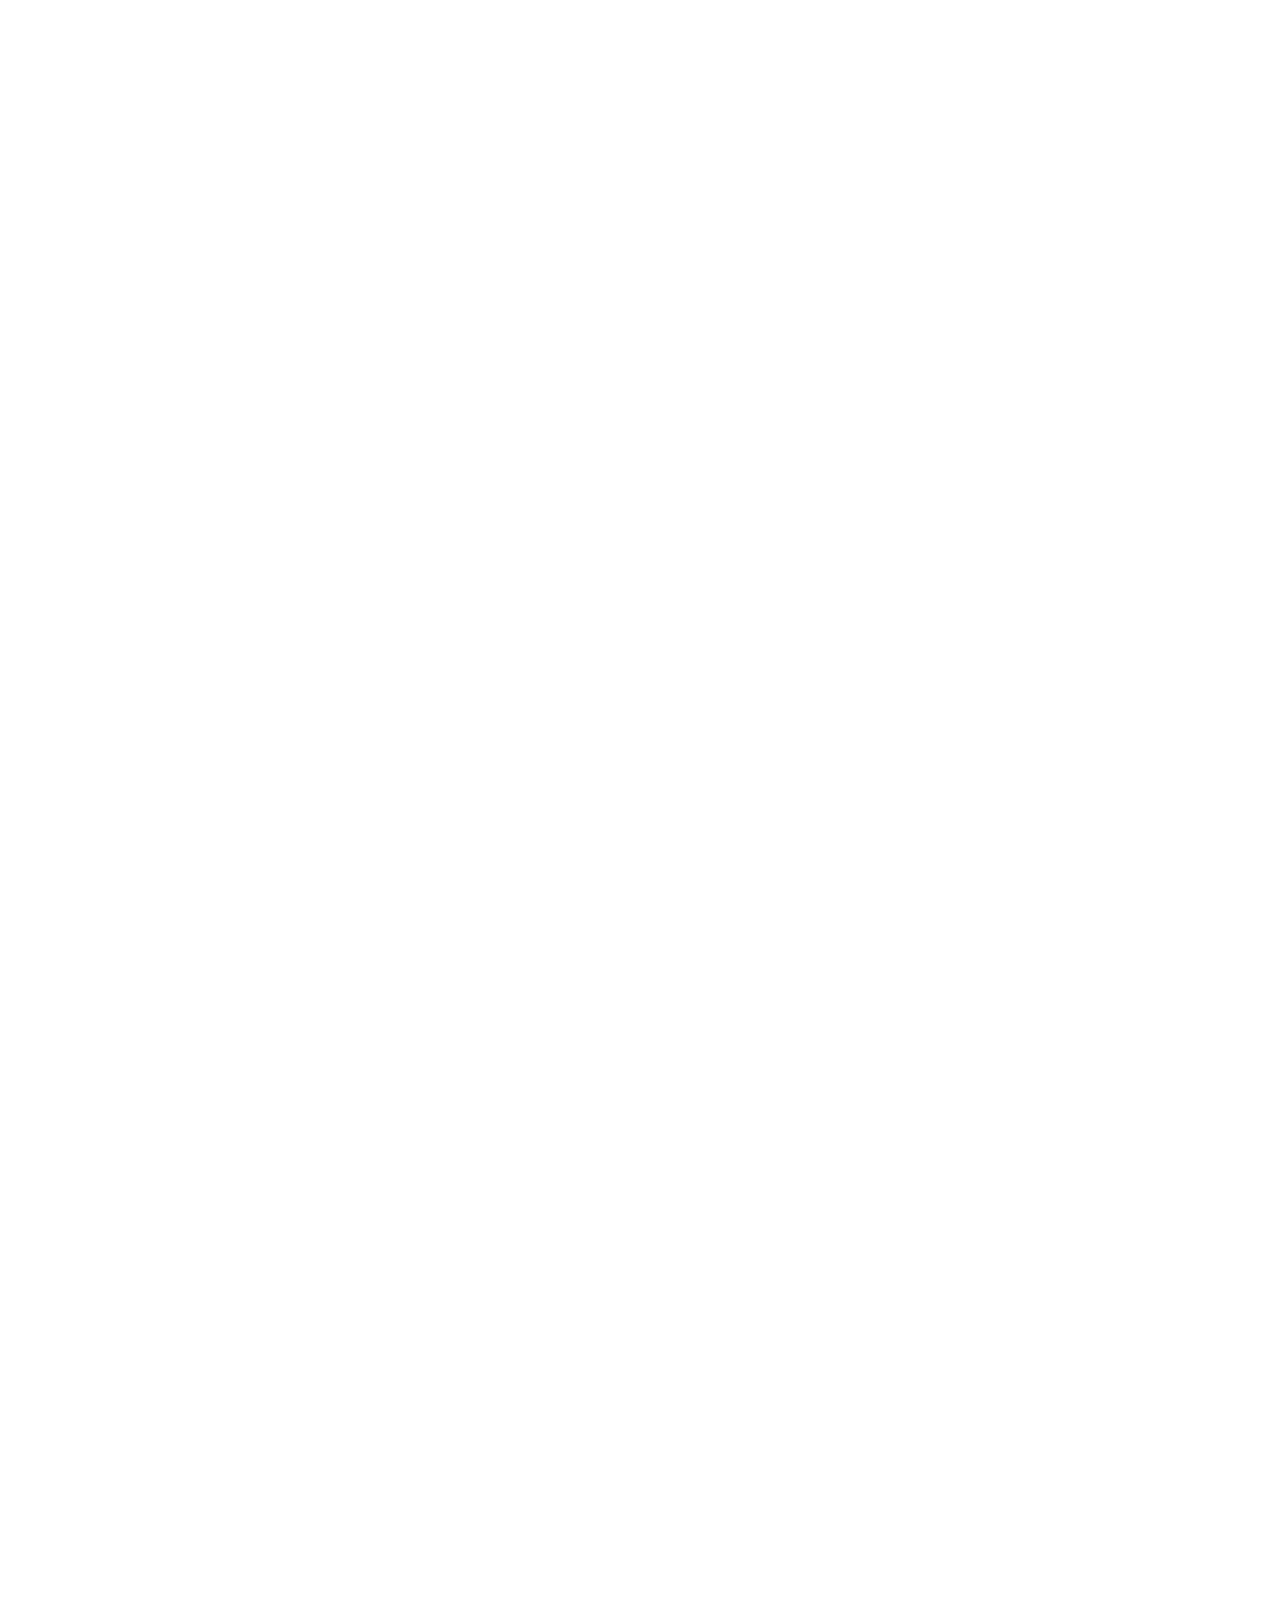
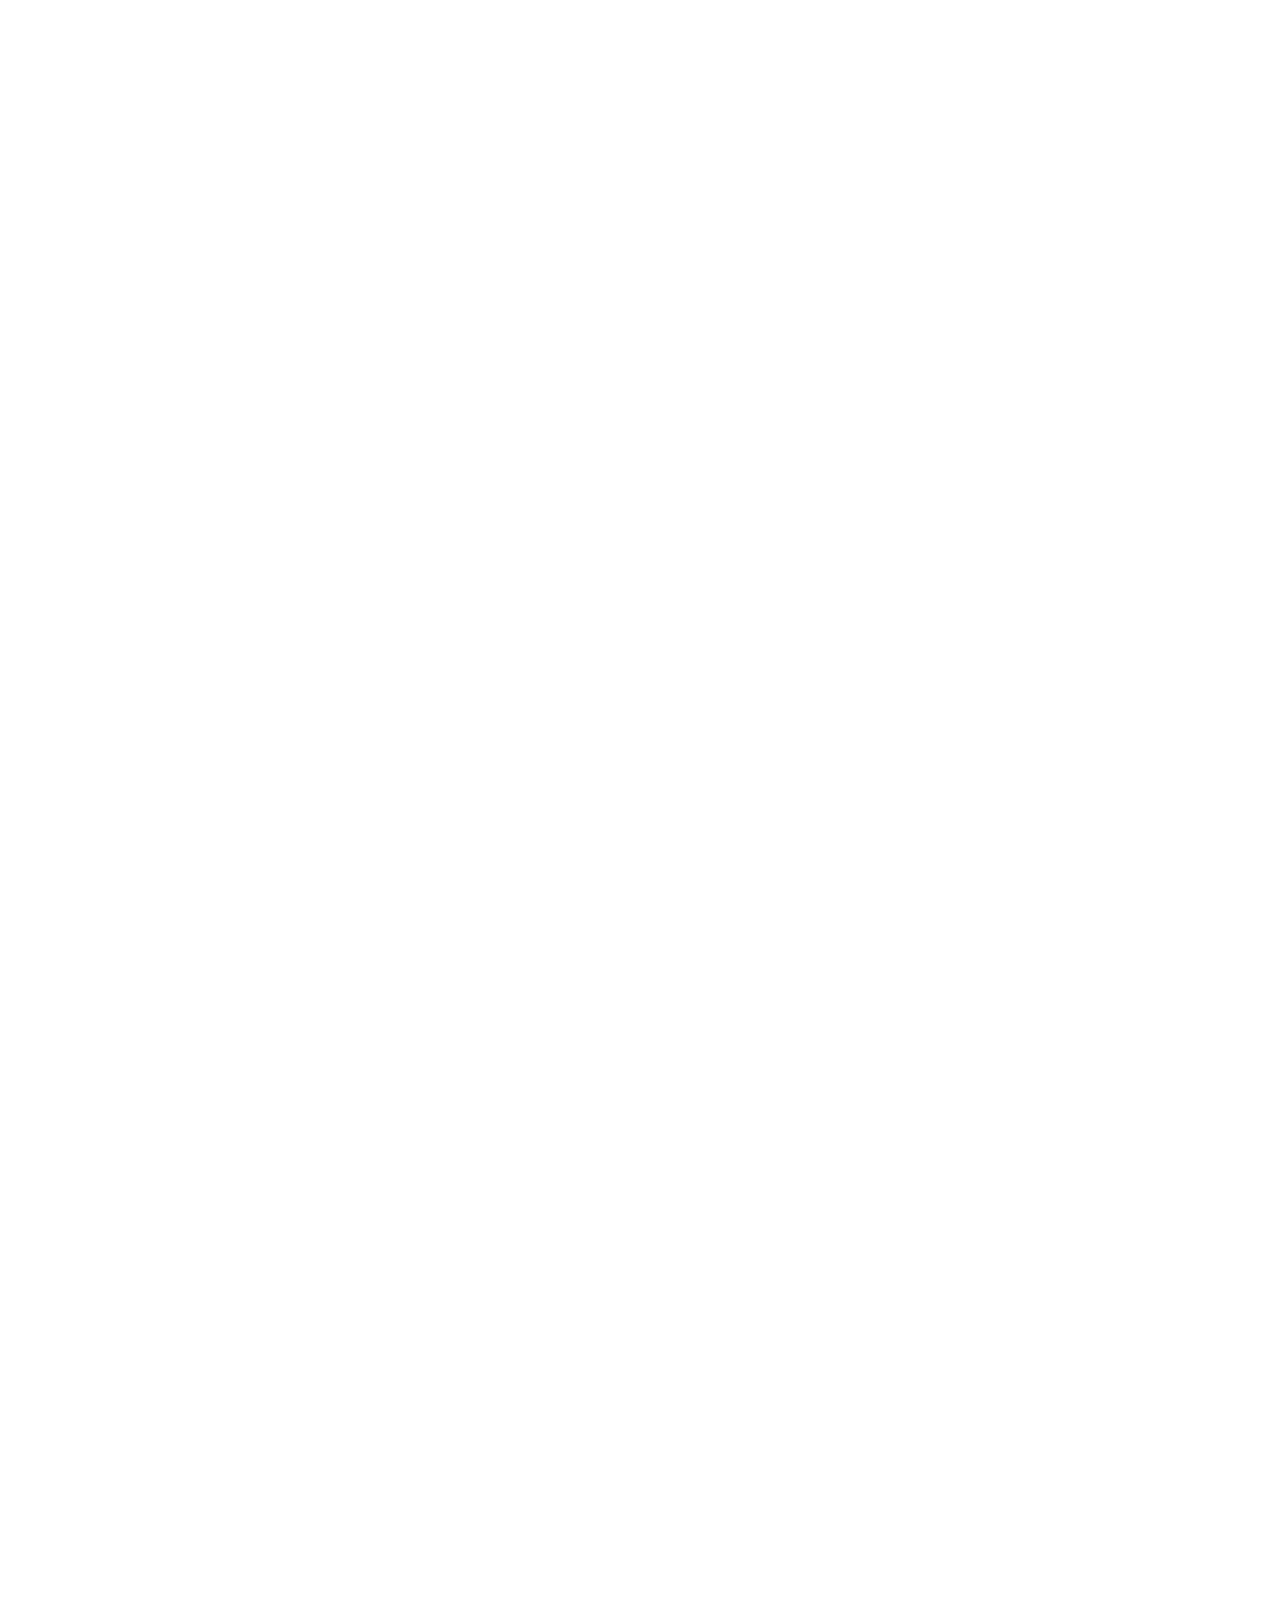
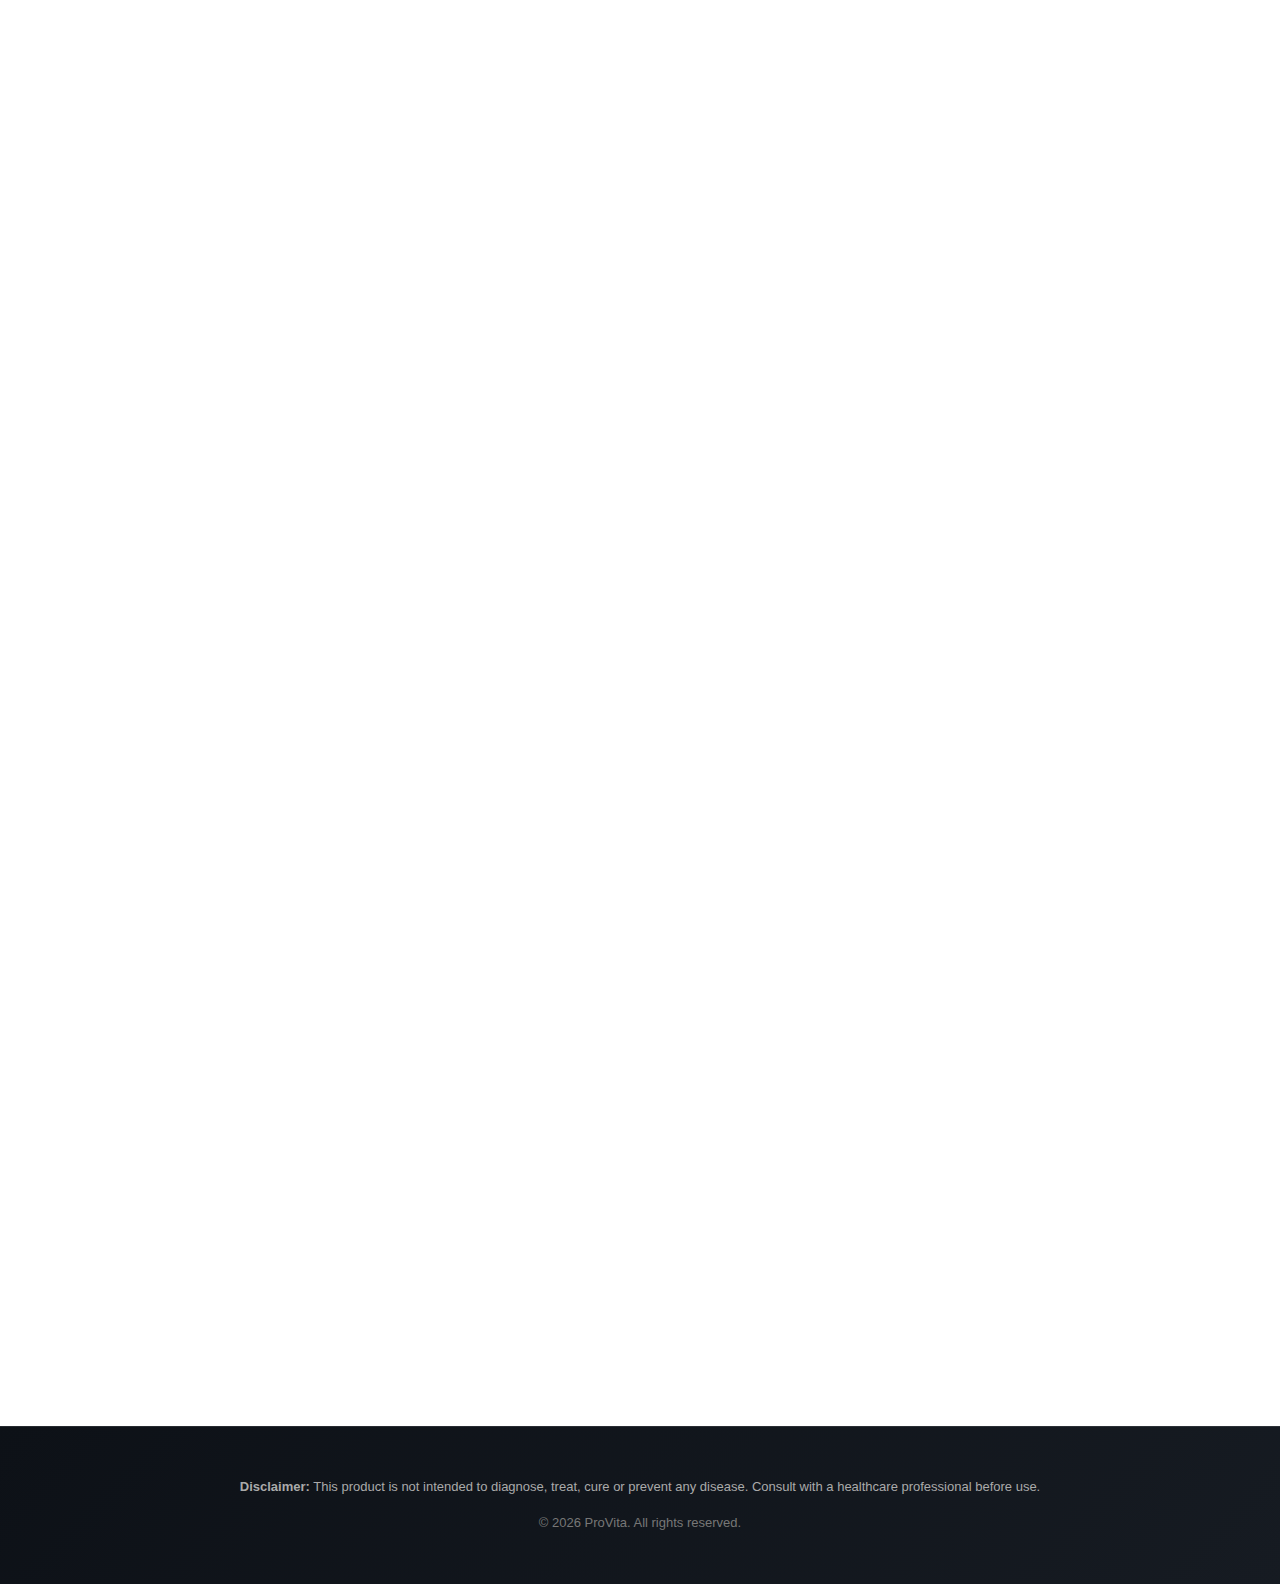
<file: index.html>
<!DOCTYPE html>
<html lang="en">
<head>
    <meta charset="UTF-8">
    <meta name="viewport" content="width=device-width, initial-scale=1.0">
    <title>ProVita - Premium Prostate Support</title>
    <link rel="stylesheet" href="style.css?v=2025-feb">
</head>
<body>
    <!-- HERO SECTION -->
    <section class="hero">
        <div class="hero-container">
            <div class="hero-product">
                <img src="photo_2025-12-17_21-32-59.jpg" alt="ProVita Product Bottle" class="hero-image">
            </div>
            <div class="hero-content">
                <h1 class="hero-headline">Support Your Prostate Health Naturally</h1>
                <p class="hero-subheadline">Advanced plant-based formula with Pumpkin Seed Oil, Saw Palmetto & Zinc.</p>
                
                <ul class="benefits-list">
                    <li>✔ Supports normal prostate function</li>
                    <li>✔ Helps reduce frequent urination</li>
                    <li>✔ 100% Plant-Based Formula</li>
                </ul>

                <button class="cta-button" onclick="scrollToOrder()">Order Now</button>

                <div class="price-section">
                    <div class="price-display">
                        <span class="old-price">4800 ден</span>
                        <span class="new-price">2400 ден</span>
                        <span class="discount-badge">-50%</span>
                    </div>
                    <p class="limited-offer">Limited Time Offer</p>
                </div>
            </div>
        </div>
    </section>

    <!-- BENEFITS SECTION -->
    <section class="benefits">
        <div class="container">
            <h2>Why Choose ProVita?</h2>
            <div class="benefits-grid">
                <div class="benefit-card">
                    <div class="benefit-icon">🌿</div>
                    <h3>Natural Ingredients</h3>
                    <p>100% plant-based formula with carefully selected botanical extracts for maximum effectiveness.</p>
                </div>
                <div class="benefit-card">
                    <div class="benefit-icon">🔬</div>
                    <h3>Scientifically Selected Extracts</h3>
                    <p>Each ingredient is backed by research and proven to support healthy prostate function.</p>
                </div>
                <div class="benefit-card">
                    <div class="benefit-icon">🇪🇺</div>
                    <h3>Produced in EU</h3>
                    <p>Manufactured under strict quality standards in European facilities with certified processes.</p>
                </div>
            </div>
        </div>
    </section>

    <!-- INGREDIENTS SECTION -->
    <section class="ingredients">
        <div class="container">
            <div class="ingredients-layout">
                <div class="ingredients-text">
                    <h2>Premium Active Ingredients</h2>
                    <p>Our proprietary formula combines the most effective natural compounds for prostate health:</p>
                    
                    <div class="ingredient-list">
                        <div class="ingredient-item">
                            <h4>Pumpkin Seed Oil</h4>
                            <span class="dosage">400mg</span>
                            <p>Rich in zinc and fatty acids, supports normal urinary function.</p>
                        </div>
                        <div class="ingredient-item">
                            <h4>Saw Palmetto (Serenoa repens)</h4>
                            <span class="dosage">400mg</span>
                            <p>Traditionally used to maintain healthy prostate size and function.</p>
                        </div>
                        <div class="ingredient-item">
                            <h4>African Cherry Extract</h4>
                            <span class="dosage">300mg</span>
                            <p>Potent antioxidant that supports healthy inflammation response.</p>
                        </div>
                        <div class="ingredient-item">
                            <h4>Zinc</h4>
                            <span class="dosage">15mg</span>
                            <p>Essential mineral for male reproductive health and immune function.</p>
                        </div>
                    </div>
                </div>
                <div class="ingredients-image">
                    <img src="photo_2025-12-17_21-32-59.jpg" alt="ProVita Ingredients">
                </div>
            </div>
        </div>
    </section>

    <!-- HOW IT WORKS SECTION -->
    <section class="how-it-works">
        <div class="container">
            <h2>How ProVita Works</h2>
            <div class="steps-grid">
                <div class="step">
                    <div class="step-number">1</div>
                    <h3>Nourishes Prostate Tissue</h3>
                    <p>Our blend of natural compounds provides essential nutrients to support healthy prostate cells.</p>
                </div>
                <div class="step">
                    <div class="step-number">2</div>
                    <h3>Supports Urinary Flow</h3>
                    <p>Helps maintain normal urinary function and frequency throughout the day and night.</p>
                </div>
                <div class="step">
                    <div class="step-number">3</div>
                    <h3>Promotes Long-Term Vitality</h3>
                    <p>Supports overall male health and wellness with sustained, consistent results.</p>
                </div>
            </div>
        </div>
    </section>

    <!-- SOCIAL PROOF SECTION -->
    <section class="social-proof">
        <div class="container">
            <h2>Trusted by Men 40+ Across Europe</h2>
            <p class="proof-subtitle">Thousands of satisfied customers experiencing real results</p>
            
            <div class="testimonials-grid">
                <div class="testimonial-card">
                    <div class="stars">★★★★★</div>
                    <p>"ProVita has truly changed my life. I sleep through the night without interruptions now. Highly recommended!"</p>
                    <p class="author">— Michael K., age 52</p>
                </div>
                <div class="testimonial-card">
                    <div class="stars">★★★★★</div>
                    <p>"After 3 months of use, I noticed a significant improvement. The natural formula is exactly what I was looking for."</p>
                    <p class="author">— David R., age 48</p>
                </div>
                <div class="testimonial-card">
                    <div class="stars">★★★★★</div>
                    <p>"Expert quality at a fair price. No side effects, just pure natural support. Worth every euro!"</p>
                    <p class="author">— Stefan M., age 56</p>
                </div>
            </div>
        </div>
    </section>

    <!-- ORDER SECTION -->
    <section class="order-section" id="order">
        <div class="container">
            <h2>Secure Your ProVita Supply Today</h2>
            <p class="order-subtitle">Join thousands of satisfied customers across Europe</p>
            
            <form class="order-form" id="orderForm">
                <div class="form-group">
                    <label for="firstName">First Name</label>
                    <input type="text" id="firstName" name="firstName" required>
                </div>

                <div class="form-group">
                    <label for="lastName">Last Name</label>
                    <input type="text" id="lastName" name="lastName" required>
                </div>

                <div class="form-group">
                    <label for="phone">Phone Number</label>
                    <input type="tel" id="phone" name="phone" required>
                </div>

                <button type="submit" class="submit-button">Place Order</button>
            </form>
        </div>
    </section>

    <!-- FOOTER -->
    <footer class="footer">
        <div class="container">
            <div class="footer-content">
                <p class="disclaimer"><strong>Disclaimer:</strong> This product is not intended to diagnose, treat, cure or prevent any disease. Consult with a healthcare professional before use.</p>
                <p class="copyright">&copy; 2026 ProVita. All rights reserved.</p>
            </div>
        </div>
    </footer>

    <!-- SUCCESS MODAL -->
    <div class="modal" id="successModal">
        <div class="modal-content">
            <h3>Thank You!</h3>
            <p>We will contact you shortly to confirm your order.</p>
            <button onclick="closeModal()" class="modal-button">Close</button>
        </div>
    </div>

    <!-- SALES NOTIFICATION POPUP -->
    <div class="notification-popup" id="notificationPopup">
        <div class="notification-content">
            <p class="notification-message" id="notificationMessage"></p>
        </div>
    </div>

    <script src="script.js"></script>
</body>
</html>
</file>
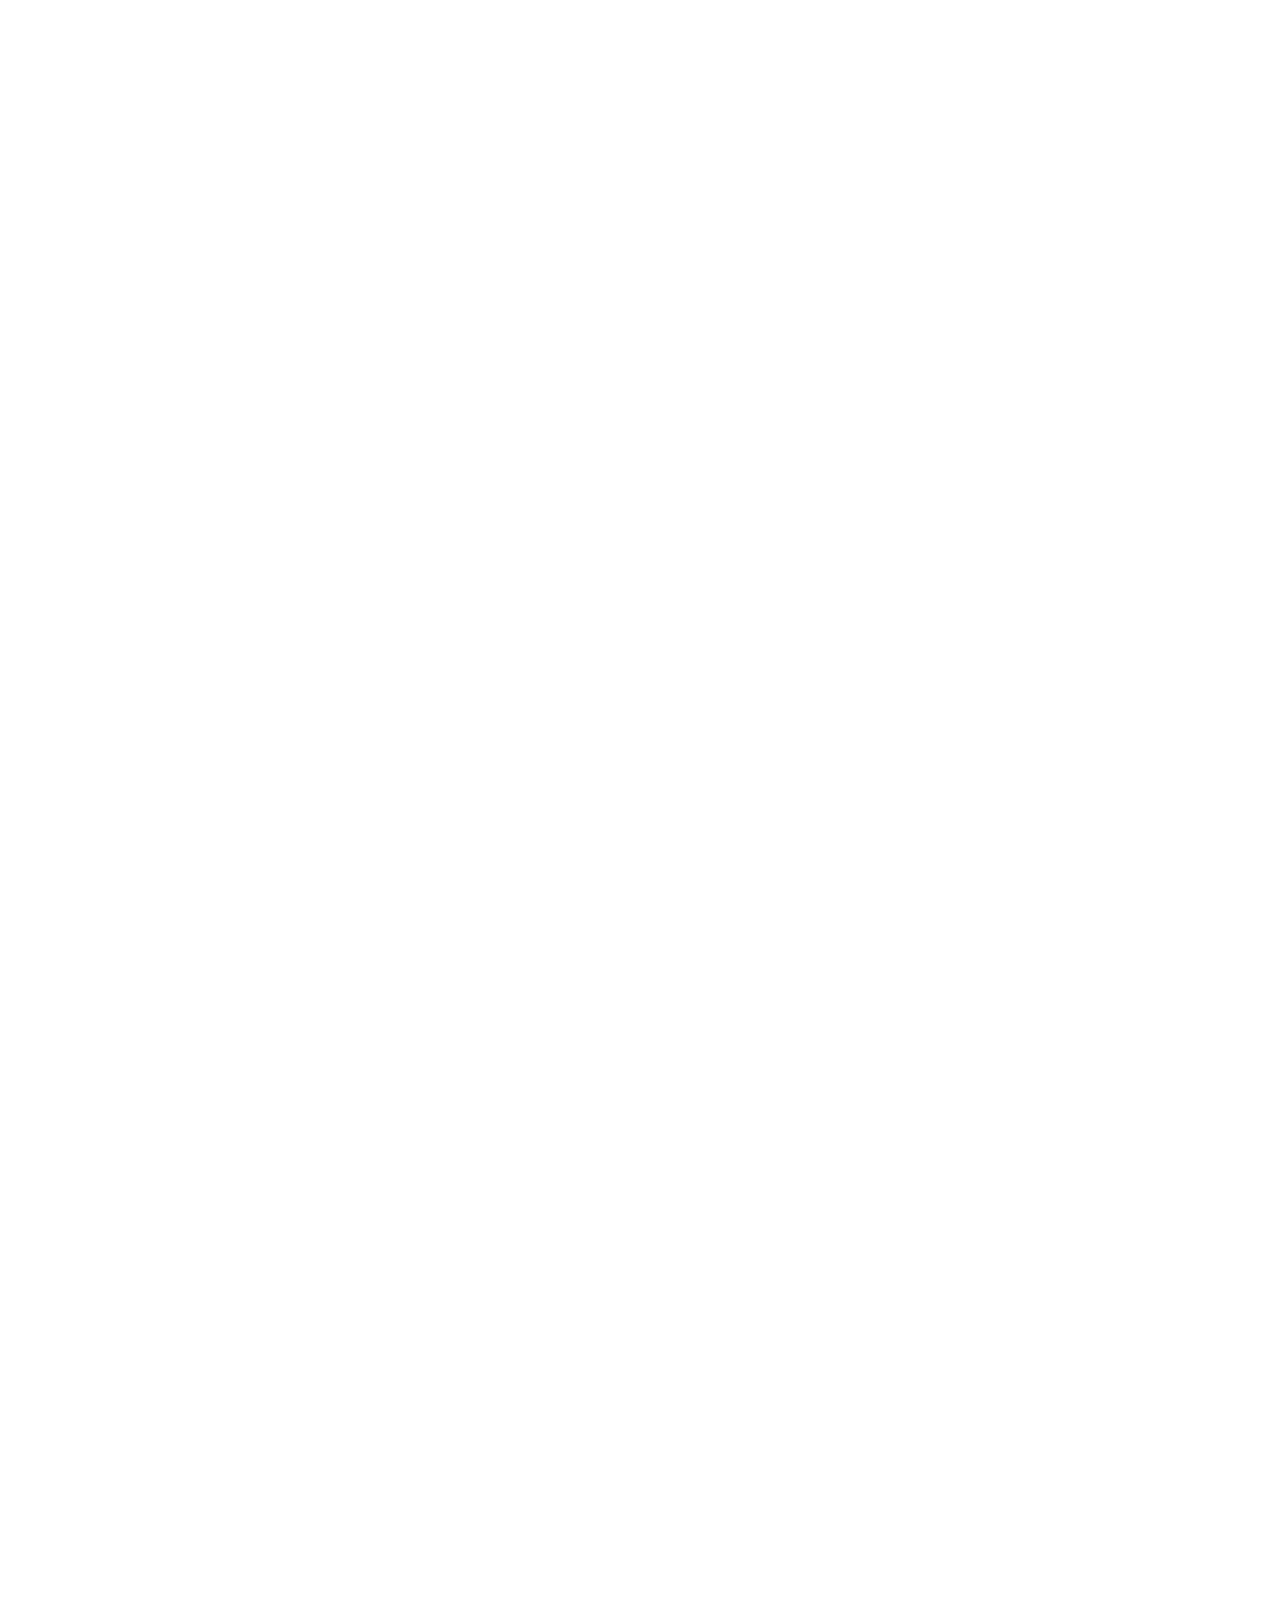
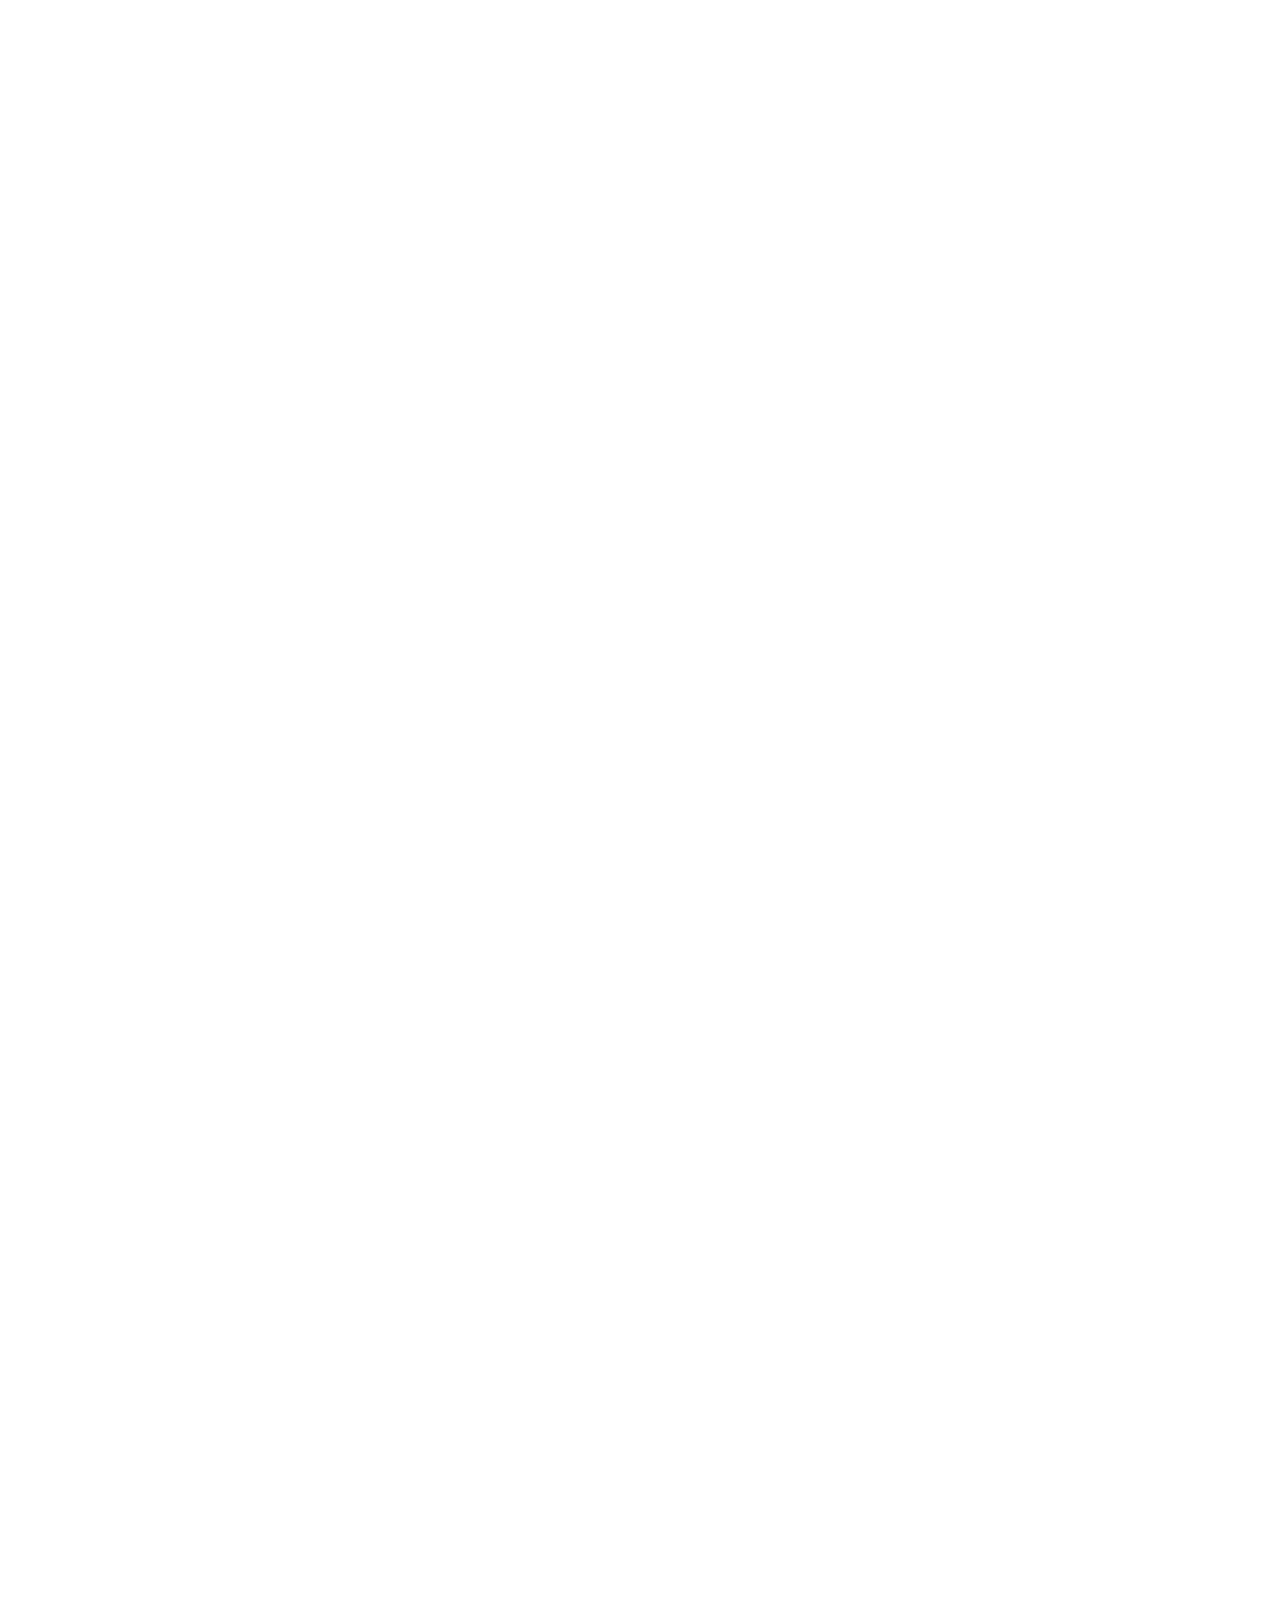
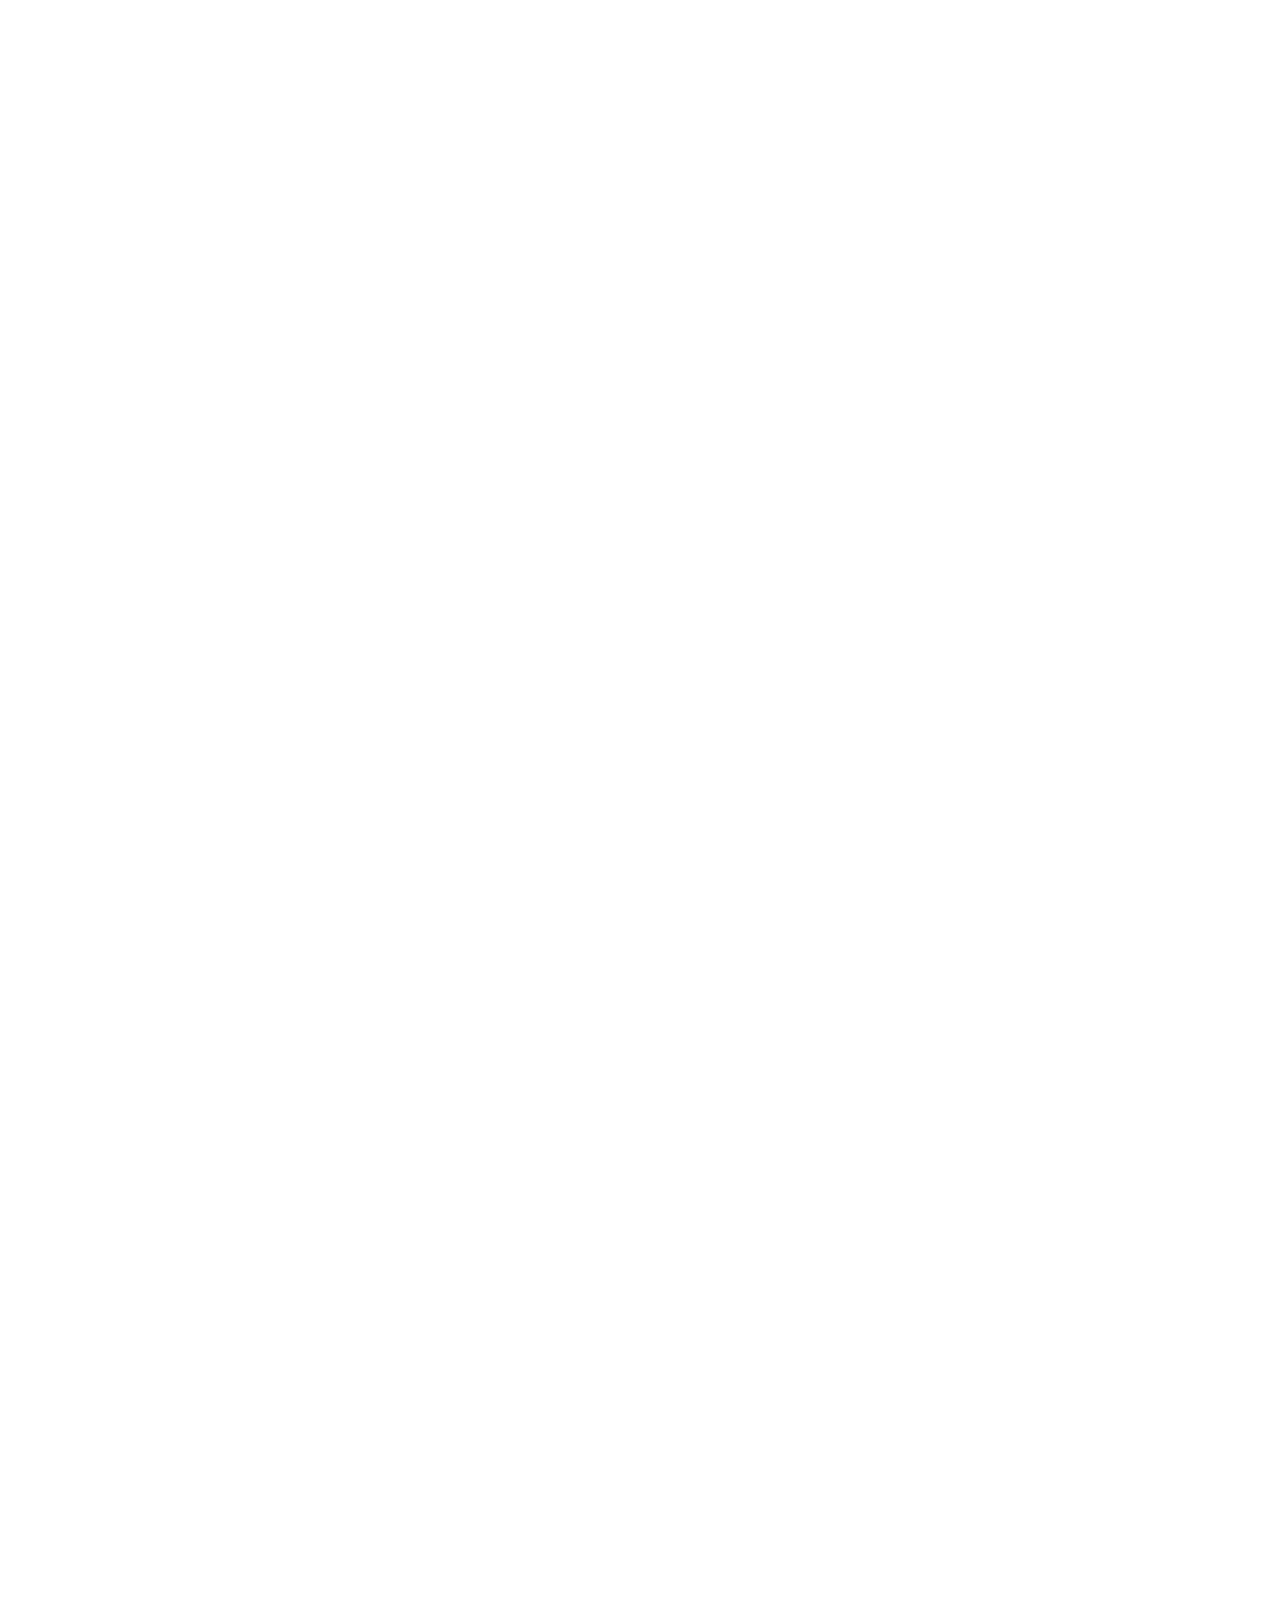
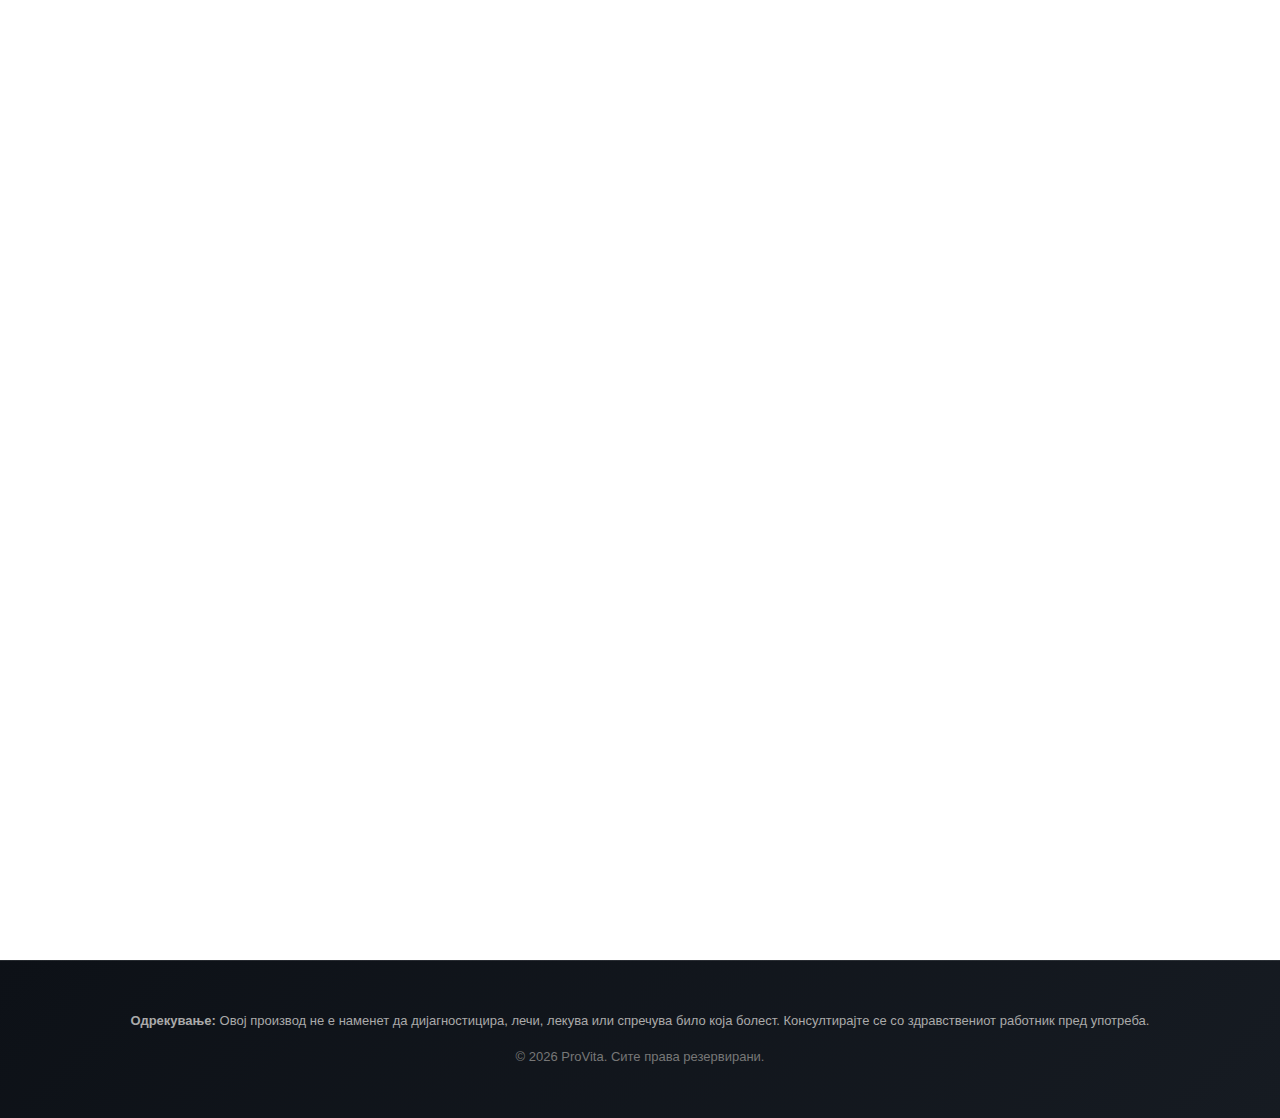
<file: index-mk.html>
<!DOCTYPE html>
<html lang="mk">
<head>
    <meta charset="UTF-8">
    <meta name="viewport" content="width=device-width, initial-scale=1.0">
    <title>ProVita - Премиум поддршка за простатата</title>
    <link rel="stylesheet" href="style.css?v=2025-feb">
</head>
<body>
    <!-- HERO SECTION -->
    <section class="hero">
        <div class="hero-container">
            <div class="hero-product">
                <img src="photo_2025-12-17_21-32-59.jpg" alt="Производ ProVita Шише" class="hero-image">
            </div>
            <div class="hero-content">
                <h1 class="hero-headline">Поддржете го здравјето на простатата природно</h1>
                <p class="hero-subheadline">Напредна растителна формула со масло од семе од тиква, пилула од простата и цинк.</p>
                
                <ul class="benefits-list">
                    <li>✔ Поддржува нормална функција на простатата</li>
                    <li>✔ Помага да се намали честа мочење</li>
                    <li>✔ 100% растителна формула</li>
                </ul>

                <button class="cta-button" onclick="scrollToOrder()">Нарачај сега</button>

                <div class="price-section">
                    <div class="price-display">
                        <span class="old-price">4800 ден</span>
                        <span class="new-price">2400 ден</span>
                        <span class="discount-badge">-50%</span>
                    </div>
                    <p class="limited-offer">Ограничена временска понуда</p>
                </div>
            </div>
        </div>
    </section>

    <!-- BENEFITS SECTION -->
    <section class="benefits">
        <div class="container">
            <h2>Зошто да изберете ProVita?</h2>
            <div class="benefits-grid">
                <div class="benefit-card">
                    <div class="benefit-icon">🌿</div>
                    <h3>Природни ингредиенти</h3>
                    <p>100% растителна формула со внимателно избрани ботаниски екстракти за максимална ефективност.</p>
                </div>
                <div class="benefit-card">
                    <div class="benefit-icon">🔬</div>
                    <h3>Научно избрани екстракти</h3>
                    <p>Секој ингредиент е потпиран со истражување и доказан да поддржува здрава функција на простатата.</p>
                </div>
                <div class="benefit-card">
                    <div class="benefit-icon">🇪🇺</div>
                    <h3>Производство во ЕУ</h3>
                    <p>Произведено според строги стандарди за квалитет во европските установи со сертифицирани процеси.</p>
                </div>
            </div>
        </div>
    </section>

    <!-- INGREDIENTS SECTION -->
    <section class="ingredients">
        <div class="container">
            <div class="ingredients-layout">
                <div class="ingredients-text">
                    <h2>Проблеми со често мокрење? Време е за вистинска поддршка.</h2>
                    <p>ProVita комбинира моќни природни екстракти во клинички прецизни дози за да помогне при често ноќно станување, слаб уринарен проток и непријатност во простатата.</p>
                    
                    <div class="ingredient-list">
                        <div class="ingredient-item">
                            <h4>Масло од семе од тиква</h4>
                            <span class="dosage">400mg</span>
                            <p>Клинички докажaно помага при ноќно мокрење и слаб уринарен проток. Богато со фитостероли кои ја поддржуваат здравата функција на простатата.</p>
                        </div>
                        <div class="ingredient-item">
                            <h4>Палмето (Serenoa repens)</h4>
                            <span class="dosage">400mg</span>
                            <p>Познат како природната подршка за простатата — помага да се намали напнатост и да се подобри уринарниот проток. Хиљадници мажи чувствуваат разлика во 4-6 недели.</p>
                        </div>
                        <div class="ingredient-item">
                            <h4>Африкански вишен екстракт</h4>
                            <span class="dosage">300mg</span>
                            <p>Редок и моќен антиоксидант кој намалува воспаление и непријатност. Помага телото да се опорави и да функционира на оптимална перформанса.</p>
                        </div>
                        <div class="ingredient-item">
                            <h4>Цинк</h4>
                            <span class="dosage">15mg</span>
                            <p>Критичен минерал за простата — квалитетот на семенската течност и полова функција зависат од достаточни нивоа. Суппортира имунска одбрана.</p>
                        </div>
                    </div>
                    <p style="margin-top: 30px; font-size: 14px; color: #666; font-weight: 500; padding-top: 20px; border-top: 2px solid #f0f0f0;">✓ Создадено за мажи 40+ кои сакаат контрола и сигурност.</p>
                </div>
                <div class="ingredients-image">
                    <img src="photo_2025-12-17_21-32-59.jpg" alt="Ингредиенти на ProVita">
                </div>
            </div>
        </div>
    </section>

    <!-- HOW IT WORKS SECTION -->
    <section class="how-it-works">
        <div class="container">
            <div class="how-it-works-header">
                <h2>Вратете ја <span class="highlight">контролата</span> над вашите ноќи.</h2>
                <p>ProVita делува целосно – за подобар уринарен проток, помалку ноќни будења и поголема сигурност во секојдневието.</p>
            </div>

            <div class="how-it-works-cards">
                <div class="premium-card">
                    <div class="card-icon">💧</div>
                    <div class="card-number">1</div>
                    <h3>Смирува притисок во простатата</h3>
                    <p>Поддржува природен баланс и го намалува чувството на <span class="highlight-text">итност</span>.</p>
                </div>

                <div class="premium-card">
                    <div class="card-icon">🔄</div>
                    <div class="card-number">2</div>
                    <h3>Го стабилизира уринарниот проток</h3>
                    <p>Помага празнењето да биде <span class="highlight-text">полесно</span> и поконтролирано.</p>
                </div>

                <div class="premium-card">
                    <div class="card-icon">✨</div>
                    <div class="card-number">3</div>
                    <h3>Враќа чувство на сигурност</h3>
                    <p>Помага да спиете мирно и да се чувствувате <span class="highlight-text">самоуверено</span> преку ден.</p>
                </div>
            </div>

            <div class="how-it-works-footer">
                <p>Поддршка која делува постепено и сигурно со континуирана употреба.</p>
            </div>
        </div>
    </section>

    <!-- SOCIAL PROOF SECTION -->
    <section class="social-proof">
        <div class="container">
            <h2>Доверен од мажи 40+ низ Европа</h2>
            <p class="proof-subtitle">Илјади задоволни клиенти кои искусуваат вистински резултати</p>
            
            <div class="testimonials-grid">
                <div class="testimonial-card">
                    <div class="stars">★★★★★</div>
                    <p>"ProVita вистински ја промени мојата жизна. Сега спијам цела ноќ без прекини. Од срце препорачувам!"</p>
                    <p class="author">— Мирослав К., 52 години</p>
                </div>
                <div class="testimonial-card">
                    <div class="stars">★★★★★</div>
                    <p>"По 3 месеци на користење, забележав значително подобрување. Природната формула е точно она што барав."</p>
                    <p class="author">— David R., 48 години</p>
                </div>
                <div class="testimonial-card">
                    <div class="stars">★★★★★</div>
                    <p>"Експертна kvalitet со фер цена. Без странични ефекти, само чиста природна поддршка. Вредна секој евро!"</p>
                    <p class="author">— Stefan M., 56 години</p>
                </div>
            </div>
        </div>
    </section>

    <!-- ORDER SECTION -->
    <section class="order-section" id="order">
        <div class="container">
            <h2>Поддржете го вашето машко здравје на природен начин</h2>
            <p class="order-subtitle">Формула со внимателно избрани екстракти произведена во ЕУ.</p>
            
            <form class="order-form" id="orderForm">
                <div class="form-group">
                    <label for="firstName">Име</label>
                    <input type="text" id="firstName" name="firstName" required>
                </div>

                <div class="form-group">
                    <label for="lastName">Презиме</label>
                    <input type="text" id="lastName" name="lastName" required>
                </div>

                <div class="form-group">
                    <label for="phone">Телефонски број</label>
                    <input type="tel" id="phone" name="phone" required>
                </div>

                <button type="submit" class="submit-button">Направи нарачка</button>
            </form>
        </div>
    </section>

    <!-- FOOTER -->
    <footer class="footer">
        <div class="container">
            <div class="footer-content">
                <p class="disclaimer"><strong>Одрекување:</strong> Овој производ не е наменет да дијагностицира, лечи, лекува или спречува било која болест. Консултирајте се со здравствениот работник пред употреба.</p>
                <p class="copyright">&copy; 2026 ProVita. Сите права резервирани.</p>
            </div>
        </div>
    </footer>

    <!-- SUCCESS MODAL -->
    <div class="modal" id="successModal">
        <div class="modal-content">
            <h3>Благодариме!</h3>
            <p>Ќе ви контактираме во кратко време за потврда на вашата нарачка.</p>
            <button onclick="closeModal()" class="modal-button">Затвори</button>
        </div>
    </div>

    <!-- SALES NOTIFICATION POPUP -->
    <div class="notification-popup" id="notificationPopup">
        <div class="notification-content">
            <p class="notification-message" id="notificationMessage"></p>
        </div>
    </div>

    <script src="script.js"></script>
</body>
</html>
</file>
<file: style.css>
/* GLOBAL STYLES */
* {
    margin: 0;
    padding: 0;
    box-sizing: border-box;
}

:root {
    --primary: #1e88e5;
    --dark: #111;
    --accent-green: #4caf50;
    --light-gray: #f5f5f5;
    --text-gray: #666;
    --white: #ffffff;
    --border-radius: 8px;
}

html {
    scroll-behavior: smooth;
}

body {
    font-family: 'Inter', -apple-system, BlinkMacSystemFont, 'Segoe UI', sans-serif;
    color: var(--dark);
    line-height: 1.6;
    overflow-x: hidden;
}

.container {
    max-width: 1200px;
    margin: 0 auto;
    padding: 0 20px;
}

/* HERO SECTION */
.hero {
    background: linear-gradient(135deg, #ffffff 0%, #f0f7ff 50%, #f0f9ff 100%);
    padding: 80px 20px;
    min-height: 100vh;
    display: flex;
    align-items: center;
    justify-content: center;
    position: relative;
    overflow: hidden;
}

.hero::before {
    content: '';
    position: absolute;
    top: -50%;
    right: -10%;
    width: 600px;
    height: 600px;
    background: radial-gradient(circle, rgba(30, 136, 229, 0.1) 0%, transparent 70%);
    border-radius: 50%;
    z-index: 0;
}

.hero::after {
    content: '';
    position: absolute;
    bottom: -30%;
    left: -5%;
    width: 400px;
    height: 400px;
    background: radial-gradient(circle, rgba(76, 175, 80, 0.08) 0%, transparent 70%);
    border-radius: 50%;
    z-index: 0;
}

.hero-container {
    max-width: 1200px;
    margin: 0 auto;
    display: grid;
    grid-template-columns: 1fr 1fr;
    gap: 60px;
    align-items: center;
    position: relative;
    z-index: 1;
}

.hero-product {
    display: flex;
    justify-content: center;
    align-items: center;
}

.hero-image {
    max-width: 100%;
    height: auto;
    filter: drop-shadow(0 25px 50px rgba(30, 136, 229, 0.25)) drop-shadow(0 10px 20px rgba(76, 175, 80, 0.1));
    animation: floatImage 3.5s ease-in-out infinite;
    border-radius: 20px;
}

@keyframes floatImage {
    0%, 100% { transform: translateY(0px); }
    50% { transform: translateY(-20px); }
}

.hero-content {
    z-index: 2;
}

.hero-headline {
    font-size: 48px;
    font-weight: 800;
    line-height: 1.2;
    margin-bottom: 20px;
    color: var(--dark);
    letter-spacing: -0.5px;
}

.hero-subheadline {
    font-size: 18px;
    color: var(--text-gray);
    margin-bottom: 30px;
    line-height: 1.8;
}

.benefits-list {
    list-style: none;
    margin-bottom: 40px;
    font-size: 16px;
}

.benefits-list li {
    margin-bottom: 15px;
    color: var(--dark);
    font-weight: 500;
}

.cta-button {
    background: linear-gradient(135deg, var(--primary) 0%, #1565c0 100%);
    color: white;
    padding: 16px 40px;
    font-size: 16px;
    font-weight: 600;
    border: none;
    border-radius: var(--border-radius);
    cursor: pointer;
    transition: all 0.3s ease;
    box-shadow: 0 8px 25px rgba(30, 136, 229, 0.35);
    position: relative;
    overflow: hidden;
}

.cta-button::before {
    content: '';
    position: absolute;
    top: 0;
    left: -100%;
    width: 100%;
    height: 100%;
    background: rgba(255, 255, 255, 0.2);
    transition: left 0.3s ease;
}

.cta-button:hover::before {
    left: 100%;
}

.cta-button:hover {
    background: linear-gradient(135deg, #1565c0 0%, #0d47a1 100%);
    transform: translateY(-3px);
    box-shadow: 0 12px 35px rgba(30, 136, 229, 0.45);
}

.cta-button:active {
    transform: translateY(-1px);
}

/* PRICE SECTION */
.price-section {
    margin-top: 50px;
    text-align: center;
    animation: slideInUp 0.6s ease 0.3s both;
    background: linear-gradient(135deg, rgba(76, 175, 80, 0.08) 0%, rgba(30, 136, 229, 0.05) 100%);
    padding: 35px;
    border-radius: 12px;
    border: 2px solid rgba(76, 175, 80, 0.15);
    box-shadow: 0 10px 30px rgba(76, 175, 80, 0.1);
}

@keyframes slideInUp {
    from {
        opacity: 0;
        transform: translateY(20px);
    }
    to {
        opacity: 1;
        transform: translateY(0);
    }
}

.price-display {
    display: flex;
    align-items: center;
    justify-content: center;
    gap: 25px;
    margin-bottom: 15px;
    flex-wrap: wrap;
    position: relative;
}

.old-price {
    font-size: 22px;
    color: #999;
    text-decoration: line-through;
    text-decoration-thickness: 3px;
    text-decoration-color: #ff4444;
    font-weight: 500;
    opacity: 0.7;
}

.new-price {
    font-size: 44px;
    font-weight: 900;
    color: var(--accent-green);
    text-shadow: 0 2px 10px rgba(76, 175, 80, 0.2);
    letter-spacing: -1px;
}

.discount-badge {
    background: linear-gradient(135deg, #ff4444 0%, #ff6b6b 100%);
    color: white;
    padding: 10px 18px;
    border-radius: 24px;
    font-size: 15px;
    font-weight: 800;
    box-shadow: 0 6px 20px rgba(255, 68, 68, 0.4);
    transform: rotate(-5deg);
    animation: pulse 2s ease-in-out infinite;
}

@keyframes pulse {
    0%, 100% { transform: rotate(-5deg) scale(1); }
    50% { transform: rotate(-5deg) scale(1.05); }
}

.limited-offer {
    font-size: 13px;
    color: #ff4444;
    font-weight: 700;
    letter-spacing: 1px;
    text-transform: uppercase;
    margin: 0;
    animation: blink 1.5s ease-in-out infinite;
}

@keyframes blink {
    0%, 100% { opacity: 1; }
    50% { opacity: 0.7; }
}

/* BENEFITS SECTION */
.benefits {
    padding: 100px 20px;
    background: white;
    position: relative;
}

.benefits h2 {
    text-align: center;
    font-size: 42px;
    font-weight: 800;
    margin-bottom: 70px;
    color: var(--dark);
    letter-spacing: -0.5px;
}

.benefits-grid {
    display: grid;
    grid-template-columns: repeat(auto-fit, minmax(300px, 1fr));
    gap: 40px;
}

.benefit-card {
    background: white;
    padding: 40px;
    border-radius: 12px;
    text-align: center;
    transition: all 0.4s cubic-bezier(0.175, 0.885, 0.32, 1.275);
    box-shadow: 0 6px 20px rgba(30, 136, 229, 0.08);
    border: 1px solid rgba(30, 136, 229, 0.08);
}

.benefit-card:hover {
    transform: translateY(-8px);
    box-shadow: 0 15px 40px rgba(30, 136, 229, 0.15);
    border-color: rgba(30, 136, 229, 0.2);
}

.benefit-icon {
    font-size: 48px;
    margin-bottom: 20px;
}

.benefit-card h3 {
    font-size: 20px;
    margin-bottom: 15px;
    color: var(--dark);
}

.benefit-card p {
    color: var(--text-gray);
    font-size: 14px;
    line-height: 1.7;
}

/* INGREDIENTS SECTION */
.ingredients {
    padding: 100px 20px;
    background: linear-gradient(135deg, #f5f9fc 0%, #ffffff 50%, #f9fbfc 100%);
}

.ingredients h2 {
    font-size: 42px;
    font-weight: 800;
    margin-bottom: 25px;
    color: var(--dark);
    letter-spacing: -0.5px;
}

.ingredients > .container > .ingredients-layout {
    display: grid;
    grid-template-columns: 1fr 1fr;
    gap: 60px;
    align-items: center;
}

.ingredients-text > p {
    color: var(--text-gray);
    font-size: 16px;
    margin-bottom: 40px;
    line-height: 1.8;
}

.ingredient-list {
    display: flex;
    flex-direction: column;
    gap: 30px;
}

.ingredient-item {
    background: white;
    padding: 28px;
    border-radius: 12px;
    border-left: 5px solid var(--primary);
    box-shadow: 0 6px 20px rgba(30, 136, 229, 0.08);
    transition: all 0.4s ease;
    border-top: 1px solid rgba(30, 136, 229, 0.08);
}

.ingredient-item h4 {
    font-size: 16px;
    color: var(--dark);
    margin-bottom: 8px;
    display: flex;
    justify-content: space-between;
    align-items: center;
}

.dosage {
    background: var(--accent-green);
    color: white;
    padding: 4px 12px;
    border-radius: 4px;
    font-size: 12px;
    font-weight: 600;
}

.ingredient-item p {
    color: var(--text-gray);
    font-size: 14px;
    line-height: 1.6;
    margin-top: 8px;
}

.ingredient-item:hover {
    box-shadow: 0 12px 30px rgba(30, 136, 229, 0.15);
    transform: translateX(8px);
    border-left-color: var(--accent-green);
}

.ingredients-image {
    display: flex;
    justify-content: center;
    align-items: center;
}

.ingredients-image img {
    max-width: 100%;
    height: auto;
    border-radius: var(--border-radius);
    box-shadow: 0 10px 30px rgba(0, 0, 0, 0.1);
}

/* HOW IT WORKS SECTION */
.how-it-works {
    padding: 140px 20px;
    background: linear-gradient(135deg, #e3f2fd 0%, #bbdefb 35%, #90caf9 65%, #e1f5fe 100%);
    position: relative;
    overflow: hidden;
}

.how-it-works::before {
    content: '';
    position: absolute;
    top: -150px;
    right: -100px;
    width: 500px;
    height: 500px;
    background: radial-gradient(circle, rgba(30, 136, 229, 0.15) 0%, transparent 70%);
    border-radius: 50%;
    blur: 80px;
}

.how-it-works::after {
    content: '';
    position: absolute;
    bottom: -100px;
    left: -100px;
    width: 400px;
    height: 400px;
    background: radial-gradient(circle, rgba(76, 175, 80, 0.1) 0%, transparent 70%);
    border-radius: 50%;
}

.how-it-works .container {
    position: relative;
    z-index: 1;
    max-width: 1200px;
}

.how-it-works-header {
    text-align: center;
    margin-bottom: 90px;
    animation: fadeInDown 0.9s ease;
}

.how-it-works-header h2 {
    font-size: 52px;
    font-weight: 900;
    color: var(--dark);
    margin-bottom: 25px;
    line-height: 1.2;
    letter-spacing: -1.2px;
    text-shadow: 0 2px 4px rgba(0, 0, 0, 0.05);
}

.how-it-works-header h2 .highlight {
    background: linear-gradient(120deg, #1e88e5 0%, #42a5f5 50%, #64b5f6 100%);
    -webkit-background-clip: text;
    -webkit-text-fill-color: transparent;
    background-clip: text;
    text-decoration: underline;
    text-decoration-color: #4caf50;
    text-decoration-thickness: 5px;
    text-underline-offset: 12px;
    font-weight: 900;
}

.how-it-works-header p {
    font-size: 18px;
    color: var(--text-gray);
    max-width: 750px;
    margin: 0 auto;
    line-height: 1.9;
    font-weight: 500;
}

.how-it-works-cards {
    display: grid;
    grid-template-columns: repeat(auto-fit, minmax(330px, 1fr));
    gap: 55px;
    margin-bottom: 80px;
    max-width: 1300px;
    margin-left: auto;
    margin-right: auto;
}

.premium-card {
    background: linear-gradient(135deg, #ffffff 0%, #f8fbff 50%, #ffffff 100%);
    border-radius: 24px;
    padding: 75px 45px 55px;
    text-align: center;
    box-shadow: 0 20px 60px rgba(30, 136, 229, 0.2), inset 0 1px 0 rgba(255, 255, 255, 0.6);
    transition: all 0.6s cubic-bezier(0.175, 0.885, 0.32, 1.275);
    position: relative;
    border: 1px solid rgba(30, 136, 229, 0.15);
    animation: fadeInUp 0.9s ease 0.2s both;
    overflow: hidden;
    background-clip: padding-box;
}

.premium-card::before {
    content: '';
    position: absolute;
    top: 0;
    left: 0;
    right: 0;
    height: 6px;
    background: linear-gradient(90deg, var(--primary) 0%, #42a5f5 50%, var(--accent-green) 100%);
    box-shadow: 0 4px 15px rgba(30, 136, 229, 0.3);
}

.premium-card::after {
    content: '';
    position: absolute;
    top: 0;
    right: 0;
    width: 150px;
    height: 150px;
    background: radial-gradient(circle, rgba(66, 165, 245, 0.08) 0%, transparent 70%);
    border-radius: 50%;
    transform: translate(40px, -40px);
}

.premium-card:hover {
    transform: translateY(-20px) scale(1.04);
    box-shadow: 0 40px 90px rgba(30, 136, 229, 0.35), inset 0 1px 0 rgba(255, 255, 255, 0.8);
    border-color: rgba(30, 136, 229, 0.3);
    background: linear-gradient(135deg, #ffffff 0%, #f0f8ff 50%, #ffffff 100%);
}

.premium-card:hover .card-icon {
    transform: scale(1.25) rotate(15deg);
    filter: drop-shadow(0 8px 20px rgba(30, 136, 229, 0.4));
}

.premium-card:hover .card-number {
    box-shadow: 0 20px 50px rgba(30, 136, 229, 0.6), inset 0 -3px 0 rgba(0, 0, 0, 0.2);
    transform: scale(1.15);
}

.card-icon {
    font-size: 64px;
    margin-bottom: 30px;
    display: block;
    animation: bounce 3.5s ease-in-out infinite;
    transition: all 0.5s cubic-bezier(0.34, 1.56, 0.64, 1);
    filter: drop-shadow(0 6px 20px rgba(30, 136, 229, 0.2));
    background: radial-gradient(circle at 30% 30%, rgba(66, 165, 245, 0.15) 0%, transparent 60%);
    width: 120px;
    height: 120px;
    display: flex;
    align-items: center;
    justify-content: center;
    margin-left: auto;
    margin-right: auto;
    border-radius: 50%;
    box-shadow: 0 0 0 3px rgba(30, 136, 229, 0.1);
}

@keyframes bounce {
    0%, 100% { transform: translateY(0); }
    25% { transform: translateY(-18px); }
    50% { transform: translateY(0); }
    75% { transform: translateY(-8px); }
}

.card-number {
    width: 100px;
    height: 100px;
    margin: -50px auto 35px;
    background: linear-gradient(135deg, #1e88e5 0%, #1565c0 25%, #0d47a1 50%, #1976d2 100%);
    color: white;
    border-radius: 50%;
    display: flex;
    align-items: center;
    justify-content: center;
    font-size: 48px;
    font-weight: 900;
    box-shadow: 0 18px 50px rgba(30, 136, 229, 0.45), 0 0 0 4px rgba(30, 136, 229, 0.08);
    position: relative;
    z-index: 2;
    transition: all 0.5s cubic-bezier(0.34, 1.56, 0.64, 1);
    letter-spacing: -1px;
}

.card-number::after {
    content: '';
    position: absolute;
    width: 115%;
    height: 115%;
    border-radius: 50%;
    border: 3px solid rgba(255, 255, 255, 0.25);
    top: -7.5%;
    left: -7.5%;
    opacity: 0.8;
}

.card-number::before {
    content: '';
    position: absolute;
    width: 130%;
    height: 130%;
    border-radius: 50%;
    border: 1px solid rgba(30, 136, 229, 0.15);
    top: -15%;
    left: -15%;
}

.premium-card h3 {
    font-size: 24px;
    font-weight: 900;
    color: var(--dark);
    margin-bottom: 20px;
    line-height: 1.3;
    letter-spacing: -0.8px;
    background: linear-gradient(120deg, var(--dark) 0%, #333 100%);
    -webkit-background-clip: text;
    -webkit-text-fill-color: transparent;
    background-clip: text;
}

.premium-card p {
    font-size: 16px;
    color: #555;
    line-height: 1.85;
    margin: 0;
    font-weight: 500;
    letter-spacing: 0.3px;
}

.highlight-text {
    color: var(--primary);
    font-weight: 800;
    background: linear-gradient(120deg, rgba(30, 136, 229, 0.15) 0%, rgba(66, 165, 245, 0.15) 100%);
    padding: 3px 8px;
    border-radius: 6px;
    border-left: 3px solid var(--primary);
    margin: 0 2px;
}

.how-it-works-footer {
    text-align: center;
    padding-top: 70px;
    border-top: 2px solid rgba(30, 136, 229, 0.2);
}

.how-it-works-footer p {
    font-size: 18px;
    color: var(--primary);
    font-weight: 800;
    margin: 0;
    animation: fadeIn 1s ease 0.5s both;
    letter-spacing: 0.6px;
    background: linear-gradient(120deg, var(--primary) 0%, #42a5f5 100%);
    -webkit-background-clip: text;
    -webkit-text-fill-color: transparent;
    background-clip: text;
}

@keyframes fadeInDown {
    from {
        opacity: 0;
        transform: translateY(-20px);
    }
    to {
        opacity: 1;
        transform: translateY(0);
    }
}

@keyframes fadeInUp {
    from {
        opacity: 0;
        transform: translateY(30px);
    }
    to {
        opacity: 1;
        transform: translateY(0);
    }
}

@keyframes fadeIn {
    from { opacity: 0; }
    to { opacity: 1; }
}

/* SOCIAL PROOF SECTION */
.social-proof {
    padding: 100px 20px;
    background: linear-gradient(135deg, #fafbfc 0%, #f5f8fc 50%, #ffffff 100%);
    position: relative;
}

.social-proof h2 {
    text-align: center;
    font-size: 42px;
    font-weight: 800;
    margin-bottom: 10px;
    color: var(--dark);
    letter-spacing: -0.5px;
}

.proof-subtitle {
    text-align: center;
    color: var(--text-gray);
    font-size: 16px;
    margin-bottom: 60px;
}

.testimonials-grid {
    display: grid;
    grid-template-columns: repeat(auto-fit, minmax(300px, 1fr));
    gap: 30px;
}

.testimonial-card {
    background: white;
    padding: 35px 30px;
    border-radius: 12px;
    box-shadow: 0 8px 25px rgba(30, 136, 229, 0.08);
    border: 1px solid rgba(30, 136, 229, 0.1);
    border-left: 4px solid var(--accent-green);
    transition: all 0.4s cubic-bezier(0.175, 0.885, 0.32, 1.275);
    position: relative;
    overflow: hidden;
}

.testimonial-card:hover {
    box-shadow: 0 15px 40px rgba(30, 136, 229, 0.15);
    transform: translateY(-8px);
    border-color: rgba(76, 175, 80, 0.3);
}

.stars {
    color: #ffc107;
    font-size: 18px;
    margin-bottom: 18px;
    letter-spacing: 2px;
    display: block;
}

.testimonial-card p {
    color: var(--text-gray);
    font-size: 15px;
    line-height: 1.8;
    margin-bottom: 18px;
    font-style: italic;
    font-weight: 400;
}

.author {
    color: var(--primary);
    font-weight: 700;
    font-style: normal;
    margin: 0;
    font-size: 15px;
}

/* ORDER SECTION */
.order-section {
    padding: 100px 20px;
    background: linear-gradient(135deg, #ffffff 0%, #f9fbfc 50%, #f5f9fc 100%);
    position: relative;
}

.order-section h2 {
    text-align: center;
    font-size: 42px;
    font-weight: 800;
    margin-bottom: 10px;
    color: var(--dark);
    letter-spacing: -0.5px;
}

.order-subtitle {
    text-align: center;
    color: var(--text-gray);
    margin-bottom: 50px;
    font-size: 16px;
}

.order-form {
    max-width: 500px;
    margin: 0 auto;
    background: white;
    padding: 50px;
    border-radius: 16px;
    box-shadow: 0 12px 40px rgba(30, 136, 229, 0.12);
    border: 1px solid rgba(30, 136, 229, 0.08);
}

.form-group {
    margin-bottom: 25px;
}

.form-group label {
    display: block;
    margin-bottom: 10px;
    font-weight: 600;
    color: var(--dark);
    font-size: 14px;
}

.form-group input {
    width: 100%;
    padding: 15px 16px;
    border: 2px solid #e0e7ff;
    border-radius: 10px;
    font-size: 15px;
    font-family: 'Inter', sans-serif;
    transition: all 0.3s ease;
    background: #f9fbff;
}

.form-group input:focus {
    outline: none;
    border-color: var(--primary);
    box-shadow: 0 0 0 4px rgba(30, 136, 229, 0.15);
    background: white;
}

.submit-button {
    width: 100%;
    padding: 16px;
    background: linear-gradient(135deg, var(--primary) 0%, #1565c0 100%);
    color: white;
    border: none;
    border-radius: 10px;
    font-size: 16px;
    font-weight: 700;
    cursor: pointer;
    transition: all 0.4s ease;
    box-shadow: 0 8px 25px rgba(30, 136, 229, 0.3);
    position: relative;
    overflow: hidden;
}

.submit-button:hover {
    background: linear-gradient(135deg, #1565c0 0%, #0d47a1 100%);
    transform: translateY(-3px);
    box-shadow: 0 12px 35px rgba(30, 136, 229, 0.4);
}

.submit-button:active {
    transform: translateY(0);
}

/* MODAL */
.modal {
    display: none;
    position: fixed;
    z-index: 1000;
    left: 0;
    top: 0;
    width: 100%;
    height: 100%;
    background-color: rgba(0, 0, 0, 0.5);
    animation: fadeIn 0.3s ease;
    overflow: auto;
}

@keyframes fadeIn {
    from { opacity: 0; }
    to { opacity: 1; }
}

.modal-content {
    background-color: white;
    margin: auto;
    padding: 40px;
    border-radius: var(--border-radius);
    width: 80%;
    max-width: 400px;
    text-align: center;
    box-shadow: 0 10px 40px rgba(0, 0, 0, 0.2);
    animation: slideIn 0.3s ease;
    position: absolute;
    top: 50%;
    left: 50%;
    transform: translate(-50%, -50%);
}

@keyframes slideIn {
    from { transform: translateY(-50px); opacity: 0; }
    to { transform: translateY(0); opacity: 1; }
}

.modal-content h3 {
    font-size: 28px;
    color: var(--accent-green);
    margin-bottom: 15px;
    font-weight: 700;
    letter-spacing: -0.5px;
}

.modal-content p {
    color: var(--text-gray);
    font-size: 16px;
    line-height: 1.8;
    margin-bottom: 30px;
    font-weight: 500;
}

.modal-button {
    background: linear-gradient(135deg, var(--primary) 0%, #1565c0 100%);
    color: white;
    padding: 14px 35px;
    border: none;
    border-radius: 10px;
    font-weight: 700;
    cursor: pointer;
    transition: all 0.4s ease;
    box-shadow: 0 6px 20px rgba(76, 175, 80, 0.3);
}

.modal-button:hover {
    background: linear-gradient(135deg, #1565c0 0%, #0d47a1 100%);
    transform: translateY(-2px);
    box-shadow: 0 10px 30px rgba(76, 175, 80, 0.4);
}

/* NOTIFICATION POPUP */
.notification-popup {
    position: fixed;
    bottom: 30px;
    left: 30px;
    background: white;
    border-radius: var(--border-radius);
    box-shadow: 0 8px 30px rgba(0, 0, 0, 0.15);
    padding: 18px 24px;
    max-width: 320px;
    z-index: 999;
    opacity: 0;
    visibility: hidden;
    transform: translateX(-30px);
    transition: all 0.4s ease;
    pointer-events: none;
    user-select: none;
}

.notification-popup.show {
    opacity: 1;
    visibility: visible;
    transform: translateX(0);
    pointer-events: auto;
}

.notification-popup.hide {
    opacity: 0;
    visibility: hidden;
    transform: translateX(-30px);
    pointer-events: none;
}

.notification-content {
    display: flex;
    align-items: center;
    gap: 12px;
}

.notification-message {
    margin: 0;
    font-size: 13px;
    color: var(--dark);
    line-height: 1.5;
    font-weight: 500;
}

/* FOOTER */
.footer {
    background: linear-gradient(135deg, #0d1117 0%, #161b22 100%);
    color: white;
    padding: 50px 20px;
    text-align: center;
    border-top: 1px solid rgba(255, 255, 255, 0.1);
}

.footer-content {
    max-width: 1200px;
    margin: 0 auto;
}

.disclaimer {
    font-size: 13px;
    line-height: 1.6;
    margin-bottom: 15px;
    color: #aaa;
}

.copyright {
    font-size: 13px;
    color: #777;
}

/* RESPONSIVE DESIGN */
@media (max-width: 768px) {
    .hero-container {
        grid-template-columns: 1fr;
        gap: 40px;
    }

    .hero-headline {
        font-size: 32px;
    }

    .hero-subheadline {
        font-size: 16px;
    }

    .price-display {
        gap: 12px;
    }

    .old-price {
        font-size: 18px;
    }

    .new-price {
        font-size: 36px;
    }

    .discount-badge {
        font-size: 13px;
        padding: 8px 14px;
    }

    .how-it-works {
        padding: 80px 20px;
    }

    .how-it-works-header h2 {
        font-size: 32px;
        margin-bottom: 18px;
    }

    .how-it-works-header p {
        font-size: 16px;
    }

    .how-it-works-cards {
        gap: 30px;
        margin-bottom: 50px;
    }

    .premium-card {
        padding: 45px 30px 35px;
        border-radius: 16px;
    }

    .card-number {
        width: 75px;
        height: 75px;
        margin: -37px auto 25px;
        font-size: 36px;
    }

    .card-icon {
        font-size: 44px;
        margin-bottom: 18px;
    }

    .premium-card h3 {
        font-size: 18px;
        margin-bottom: 12px;
    }

    .premium-card p {
        font-size: 14px;
        line-height: 1.7;
    }

    .how-it-works-footer p {
        font-size: 15px;
    }

    .notification-popup {
        bottom: 20px;
        left: 20px;
        right: 20px;
        max-width: none;
    }

    .benefits h2,
    .how-it-works h2,
    .social-proof h2,
    .order-section h2 {
        font-size: 28px;
    }

    .benefits-grid,
    .testimonials-grid,
    .steps-grid {
        grid-template-columns: 1fr;
    }

    .ingredients > .container > .ingredients-layout {
        grid-template-columns: 1fr;
        gap: 40px;
    }

    .ingredients-image {
        order: -1;
    }

    .order-form {
        padding: 30px;
    }

    .modal-content {
        width: 90%;
        padding: 30px;
    }
}

@media (max-width: 480px) {
    .hero-headline {
        font-size: 24px;
    }

    .hero-subheadline {
        font-size: 14px;
    }

    .benefits-list,
    .step p,
    .ingredient-item p {
        font-size: 14px;
    }

    .cta-button,
    .submit-button {
        padding: 14px 30px;
        font-size: 14px;
    }

    .benefits h2,
    .how-it-works h2,
    .social-proof h2,
    .order-section h2 {
        font-size: 22px;
        margin-bottom: 40px;
    }

    .order-form {
        padding: 20px;
    }

    .form-group input {
        padding: 12px;
        font-size: 14px;
    }
}
</file>
